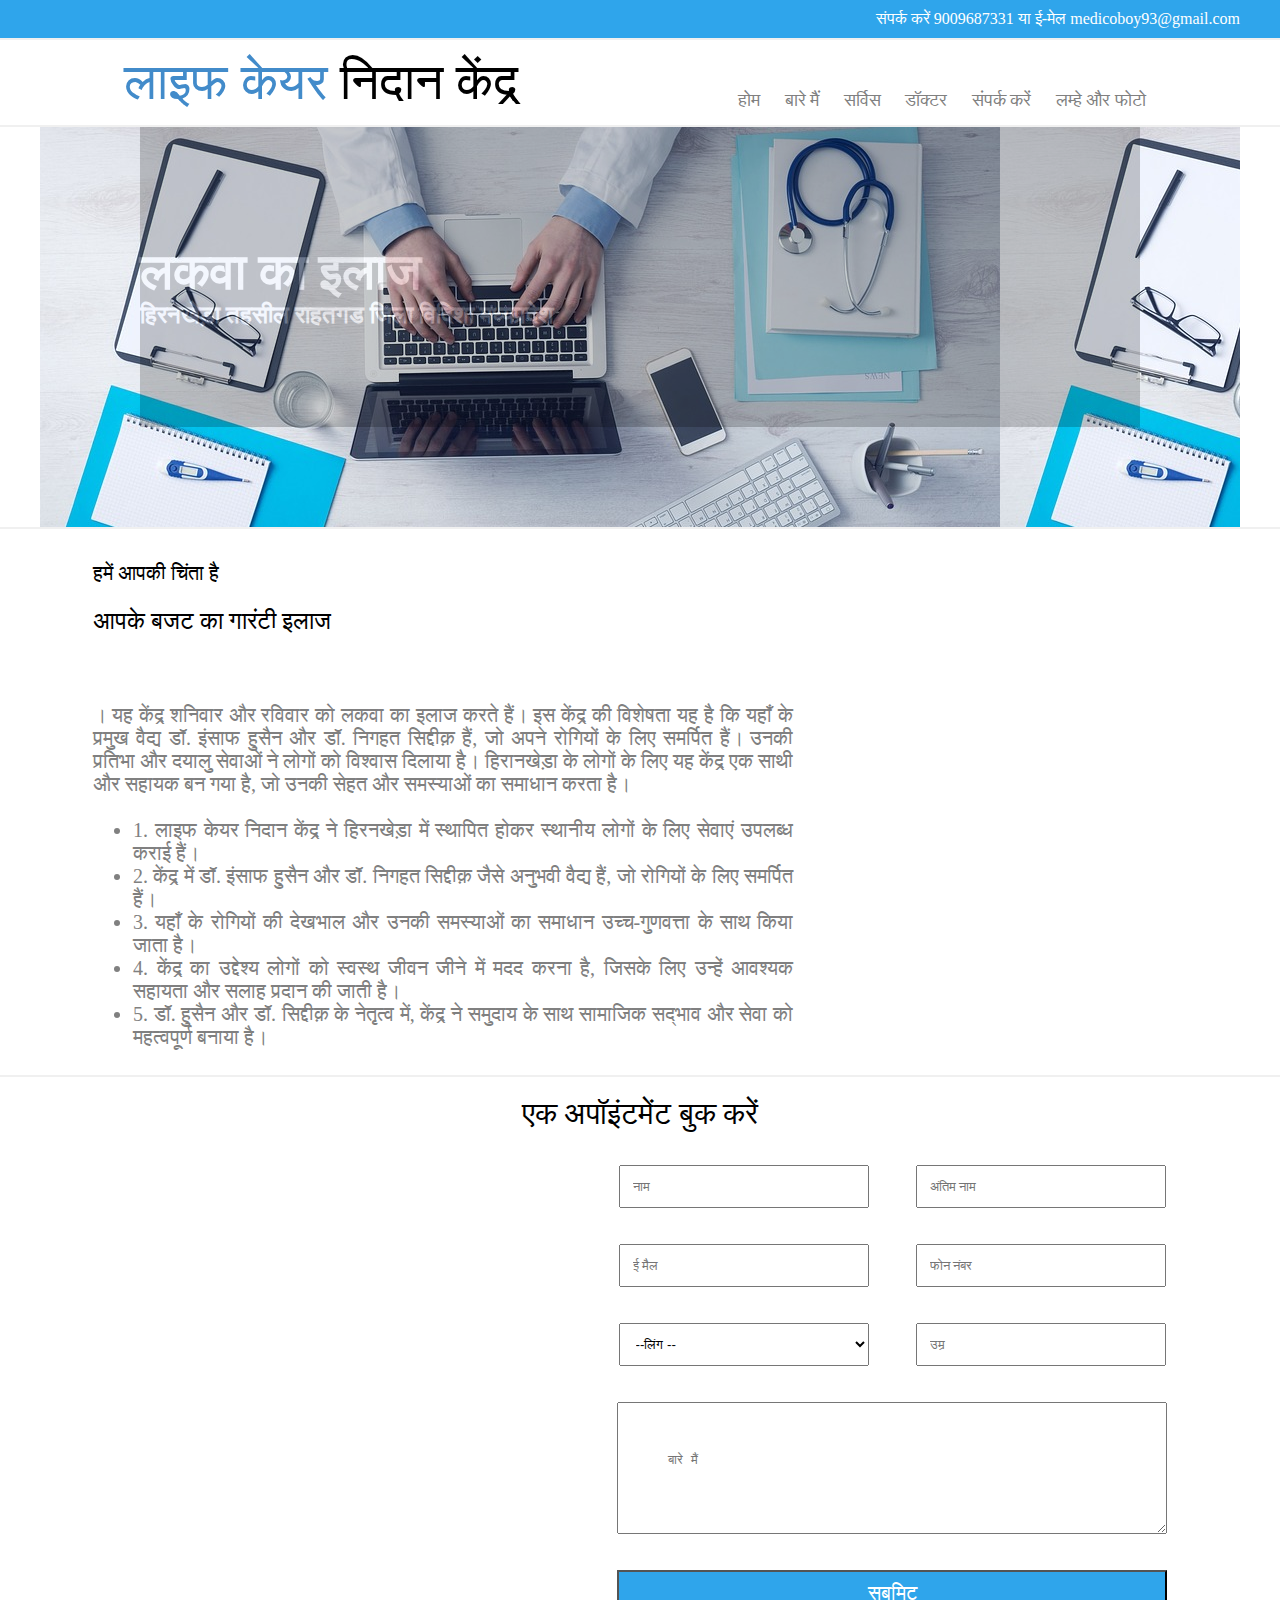
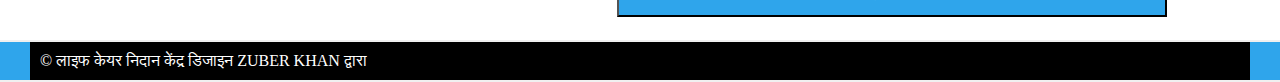
<file: index.html>
<html>
<head lang="hi">
<meta charset="UTF-8">
  
	<title>लाइफ केयर निदान केंद्र </title>
	
	<link href="style.css" type="text/css" rel="stylesheet">
	
</head>
<body>
	
	<div class="top">
		<div>
		 संपर्क करें 9009687331 
		 या ई-मेल medicoboy93@gmail.com
		</div>
	</div>
	
	<div class="logo">
		<div>
			<table>
				<tr>
					<td width="600px" style="font-size:50px;font-family:forte;"> <font color="#428bca"> लाइफ केयर </font><font color="#000"> निदान केंद्र</font> </td>
					<td> <br> <br>
						<font size="4px"> 
							<a href="index.html">होम</a> 
							<a href="about.html">बारे मैं</a>  
							<a href="service.html">सर्विस</a>
							<a href="doctor.html">डॉक्टर</a> 
							<a href="contact.html">संपर्क करें</a>
							<a href="gallery.html">लम्हे और फोटो</a>
						</font>
					</td>
				</tr>
			</table>
		</div>
	</div>
	
	<div class="middle">
		<div style="background-image:url('a.jpg');">
		<p>
			<br> <br>
					लकवा का इलाज <br>
			<font size="5px"> हिरनखेड़ा तहसील राहतगड जिला विदिशा मध्यप्रदेश</font>
		</p> 
		</div>
	</div>
	
	<div class="bottom">
		<div>
			<table border="0">
				<tr>
					<td width="700px">
						<font color="#000"> हमें आपकी चिंता है</font> <br> <br>

					<font color="#000" size="5px"> आपके बजट का गारंटी इलाज </font> <br> <br>

<br><br>

। यह केंद्र शनिवार और रविवार को लकवा का इलाज करते हैं। इस केंद्र की विशेषता यह है कि यहाँ के प्रमुख वैद्य डॉ. इंसाफ हुसैन और डॉ. निगहत सिद्दीक़ हैं, जो अपने रोगियों के लिए समर्पित हैं। उनकी प्रतिभा और दयालु सेवाओं ने लोगों को विश्वास दिलाया है। हिरानखेड़ा के लोगों के लिए यह केंद्र एक साथी और सहायक बन गया है, जो उनकी सेहत और समस्याओं का समाधान करता है। <br><br>
<ul>
<li>1. लाइफ केयर निदान केंद्र ने हिरनखेड़ा में स्थापित होकर स्थानीय लोगों के लिए सेवाएं उपलब्ध कराई हैं।</li>
<li>2. केंद्र में डॉ. इंसाफ हुसैन और डॉ. निगहत सिद्दीक़ जैसे अनुभवी वैद्य हैं, जो रोगियों के लिए समर्पित हैं।</li>
<li>3. यहाँ के रोगियों की देखभाल और उनकी समस्याओं का समाधान उच्च-गुणवत्ता के साथ किया जाता है।</li>
<li>4. केंद्र का उद्देश्य लोगों को स्वस्थ जीवन जीने में मदद करना है, जिसके लिए उन्हें आवश्यक सहायता और सलाह प्रदान की जाती है।</li>
<li>5. डॉ. हुसैन और डॉ. सिद्दीक़ के नेतृत्व में, केंद्र ने समुदाय के साथ सामाजिक सद्भाव और सेवा को महत्वपूर्ण बनाया है। </li>

</ul>
<br>
 </td>
					
					
					<td> </td>
				</tr>
			
				
			</table>
		</div>
	</div>
	
	<div class="bottom_up">
		<div style="text-align:center;">
				एक अपॉइंटमेंट बुक करें  
				
			<table align="center">
    <tr>
        <td width="500px"></td>
        <td><input type="text" id="firstName" placeholder="नाम"></td>
        <td><input type="text" id="lastName" placeholder="अंतिम नाम"></td>
    </tr>
    <tr height="30px"></tr>
    <tr>
        <td width="500px"></td>
        <td><input type="text" id="email" placeholder="ई मैल"></td>
        <td><input type="text" id="mobile" placeholder="फोन नंबर"></td>
    </tr>
    <tr height="30px"></tr>
    <tr>
        <td width="500px"></td>
        <td><select id="sex"><option> --लिंग -- </option><option> पुरुष </option><option> महिला </option></select></td>
        <td><input type="text" id="Age" placeholder="उम्र "></td>
    </tr>
    <tr height="30px"></tr>
    <tr>
        <td width="500px"></td>
        <td colspan="2"><textarea id="message" placeholder="बारे मैं"></textarea></td>
    </tr>
    <tr height="30px"></tr>
    <tr>
        <td width="500px"></td>
        <td colspan="2"><button onclick="sendMessage()">सबमिट</button></td>
    </tr>
</table>
		</div>
	</div>
	
	
	
	
	
	<div class="nav_down">
		<div>
		 &copy; लाइफ केयर निदान केंद्र डिजाइन ZUBER KHAN द्वारा 
		</div>
	</div>
<script>
function sendMessage() {
    var firstName = document.getElementById("firstName").value;
    var lastName = document.getElementById("lastName").value;
    var email = document.getElementById("email").value;
    var mobile = document.getElementById("mobile").value;
    var sex = document.getElementById("sex").value;
    var appointmentDate = document.getElementById("Age").value;
    var message = document.getElementById("message").value;
    
    var messageBody = "Name: " + firstName + " " + lastName + "\n";
    messageBody += "Email: " + email + "\n";
    messageBody += "Mobile: " + mobile + "\n";
    messageBody += "Sex: " + sex + "\n";
    messageBody += "Age: " + appointmentDate + "\n";
    messageBody += "Message: " + message;

    // For SMS
    var smsUrl = "sms:9009687331?body=" + encodeURIComponent(messageBody);
    // For WhatsApp
    var whatsappUrl = "https://wa.me/919009687331=" + encodeURIComponent(messageBody);

    // Check if WhatsApp is supported, if not, fall back to SMS
    if (isWhatsAppSupported()) {
        window.location.href = whatsappUrl;
    } else {
        window.location.href = smsUrl;
    }
}

function isWhatsAppSupported() {
    // You can implement this function to check if the user's device supports WhatsApp
    // For example, by checking if the WhatsApp app is installed or if the user is using WhatsApp Web
    // Return true if WhatsApp is supported, false otherwise
}

</script>
	</body>
	</html>
</file>
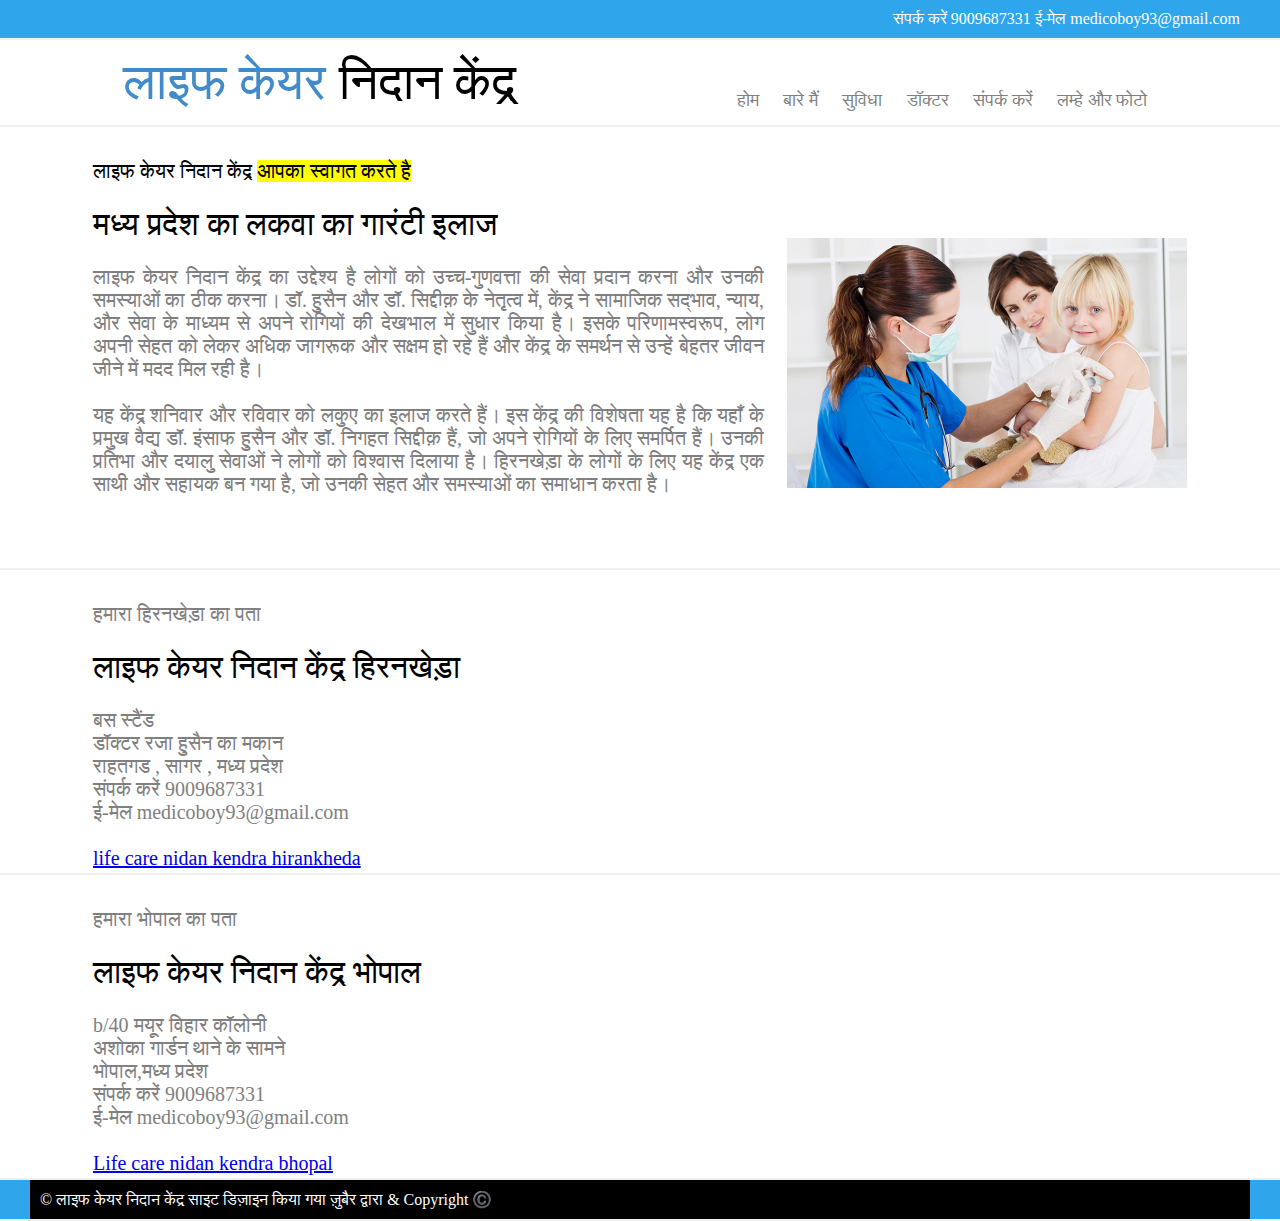
<file: about.html>
<html>
<head lang="hi">

<meta charset="UTF-8">
	<title> लाइफ केयर निदान केंद्र बारे </title>
	
	<link href="style.css" type="text/css" rel="stylesheet">
	
</head>
<body>
	
	<div class="top">
		<div>
		 संपर्क करें 9009687331
		 ई-मेल medicoboy93@gmail.com
		</div>
	</div>
	
	<div class="logo">
		<div>
			<table>
				<tr>
					<td width="600px" style="font-size:50px;font-family:forte;"> <font color="#428bca"> लाइफ केयर  </font><font color="#000">निदान केंद्र</font> </td>
					<td> <br> <br>
						<font size="4px"> 
							<a href="index.html">होम</a> 
							<a href="about.html">बारे मैं</a>  
							<a href="service.html">सुविधा</a>
							<a href="doctor.html">डॉक्टर</a> 
							<a href="contact.html">संपर्क करें</a>
							<a href="gallery.html">लम्हे और फोटो</a>
						</font>
					</td>
				</tr>
			</table>
		</div>
	</div>
	
	
	
	<div class="bottom">
		<div>
			<table border="0">
				<tr>
					<td width="700px">
						<font color="#000"> लाइफ केयर निदान केंद्र <mark>आपका स्वागत करते है</mark> </font> <br> <br>

					<font color="#000" size="6px"> मध्य  प्रदेश का लकवा का गारंटी इलाज</font> <br> <br>

लाइफ केयर निदान केंद्र का उद्देश्य है लोगों को उच्च-गुणवत्ता की सेवा प्रदान करना और उनकी समस्याओं का ठीक करना। डॉ. हुसैन और डॉ. सिद्दीक़ के नेतृत्व में, केंद्र ने सामाजिक सद्भाव, न्याय, और सेवा के माध्यम से अपने रोगियों की देखभाल में सुधार किया है। इसके परिणामस्वरूप, लोग अपनी सेहत को लेकर अधिक जागरूक और सक्षम हो रहे हैं और केंद्र के समर्थन से उन्हें बेहतर जीवन जीने में मदद मिल रही है। <br><br>

 यह केंद्र शनिवार और रविवार को लकुए का इलाज करते हैं। इस केंद्र की विशेषता यह है कि यहाँ के प्रमुख वैद्य डॉ. इंसाफ हुसैन और डॉ. निगहत सिद्दीक़ हैं, जो अपने रोगियों के लिए समर्पित हैं। उनकी प्रतिभा और दयालु सेवाओं ने लोगों को विश्वास दिलाया है। हिरनखेड़ा के लोगों के लिए यह केंद्र एक साथी और सहायक बन गया है, जो उनकी सेहत और समस्याओं का समाधान करता है। <br><br>

<br><br>
		
 </td>
					
					
					<td style="padding-left:20px;"> <img src="about.jpg" width="400px"></td>
				</tr>
			
				
			</table>
		</div>
	</div>
	
	<div class="bottom">
		<div>
			<table border="0">
				<tr>
					<td width="700px">
						<font color="#000"> </font>हमारा   हिरनखेड़ा का पता<br> <br>

					<font color="#000" size="6px"> लाइफ केयर निदान केंद्र हिरनखेड़ा</font> <br> <br>

बस स्टैंड <br>
डॉक्टर रजा हुसैन का मकान <br> राहतगड , सागर , मध्य प्रदेश<br> संपर्क करें 9009687331<br> ई-मेल medicoboy93@gmail.com<br><br>
<a href="https://www.google.com/maps/dir/Current+Location/23.7124410,78.2919954">life care nidan kendra hirankheda</a>


<br>
 </td>
					
					
					<td style="padding-left:20px;"> </td>
				</tr>
			
				
			</table>
		</div>
	</div>
	
	<div class="bottom">
		<div>
			<table border="0">
				<tr>
					<td width="700px">
						<font color="#000"> </font>हमारा   भोपाल का पता<br> <br>

					<font color="#000" size="6px"> लाइफ केयर निदान केंद्र भोपाल</font> <br> <br>

b/40 मयूर विहार कॉलोनी<br>
अशोका गार्डन थाने के सामने<br> भोपाल,मध्य प्रदेश<br> संपर्क करें 9009687331<br> ई-मेल medicoboy93@gmail.com<br><br><a href="https://www.google.com/maps/dir/Current+Location/23.2609083,77.4285226">Life care nidan kendra bhopal</a>


<br>
 </td>
					
					
					<td style="padding-left:20px;"> </td>
				</tr>
			
				
			</table>
		</div>
	</div>	
	<div class="nav_down">
		<div>
		 &copy; लाइफ केयर निदान केंद्र साइट डिज़ाइन किया गया ज़ुबैर द्वारा & Copyright ©️ 
		</div>
	</div>
	</body>
	</html>
</file>
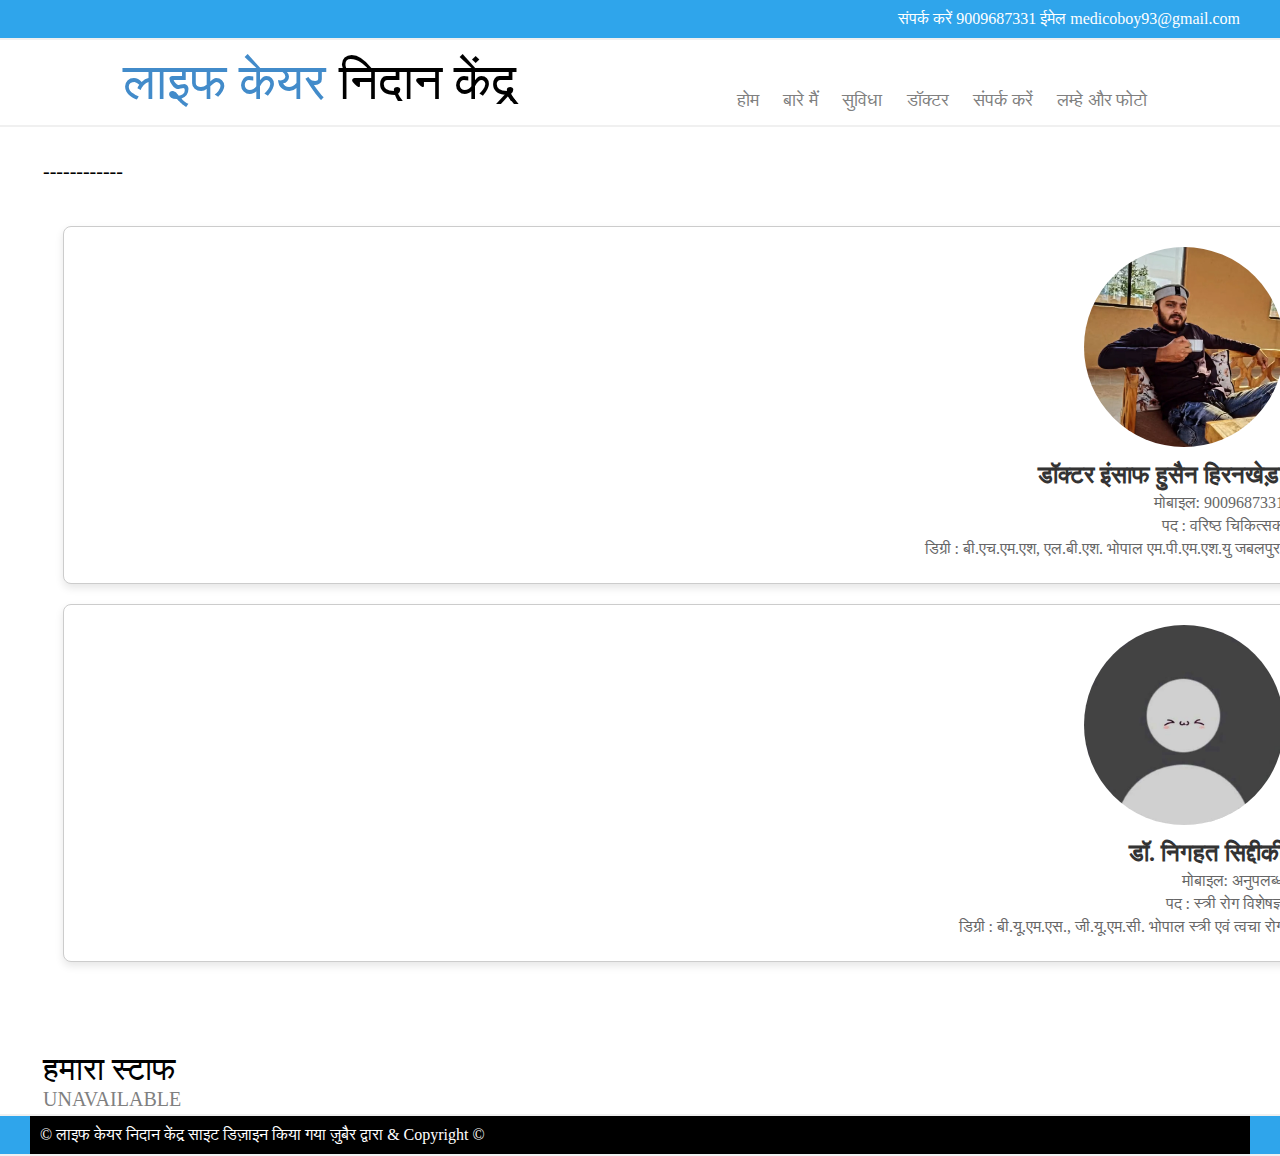
<file: doctor.html>
<html>
<head lang="hi">

<meta charset="UTF-8">
	<title> डॉक्टर </title>
	
	<link href="style.css" type="text/css" rel="stylesheet">
	
</head>
<body>
	
	<div class="top">
		<div>
		 संपर्क करें 9009687331
		 ईमेल medicoboy93@gmail.com 
		</div>
	</div>
	
	<div class="logo">
		<div>
			<table>
				<tr>
					<td width="600px" style="font-size:50px;font-family:forte;"> <font color="#428bca"> लाइफ केयर</font><font color="#000"> निदान केंद्र</font> </td>
					<td> <br> <br>
						<font size="4px"> 
							<a href="index.html">होम</a> 
							<a href="about.html">बारे मैं</a>  
							<a href="service.html">सुविधा</a>
							<a href="doctor.html">डॉक्टर</a> 
							<a href="contact.html">संपर्क करें</a>
							<a href="gallery.html">लम्हे और फोटो</a>
						</font>
					</td>
				</tr>
			</table>
		</div>
	</div>
	
	
	
	
	
	<div class="bottom">
		<div>
			<table border="0">
				<tr>
					<td width="700px">
						<font color="#000">------------ </font> <br> <br>

				 <div class="doctor-card">
        <img src="doctor1.jpg" alt="Doctor's Photo">
        <h2>डॉक्टर इंसाफ हुसैन हिरनखेड़ा</h2>
        <p>मोबाइल: 9009687331</p>
        <p>पद : वरिष्ठ चिकित्सक </p>
        <p>डिग्री : बी.एच.एम.एश, एल.बी.एश. भोपाल   एम.पी.एम.एश.यु जबलपुर.</p>
    </div>
				 <div class="doctor-card">

        <img src="doctor2.jpeg" alt="Doctor's Photo">

        <h2>डॉ. निगहत सिद्दीकी</h2>
        <p>मोबाइल: अनुपलब्ध </p>
        <p>पद : स्त्री रोग विशेषज्ञ  </p>
        <p>डिग्री : बी.यू.एम.एस., जी.यू.एम.सी. भोपाल स्त्री एवं त्वचा रोग</p>
    </div>
					

<br>
<br>
<br>
	<font color="#000" size="6px"> हमारा स्टाफ</font>
	<p>UNAVAILABLE </p>
 </td>
					
					
					<td style="padding-left:20px;"> </td>
				</tr>
			
				
			</table>
		</div>
	</div>
	
	
	<div class="nav_down">
		<div>
		 &copy; लाइफ केयर निदान केंद्र साइट डिज़ाइन किया गया ज़ुबैर द्वारा & Copyright ©
		</div>
	</div>
	</body>
	</html>
</file>
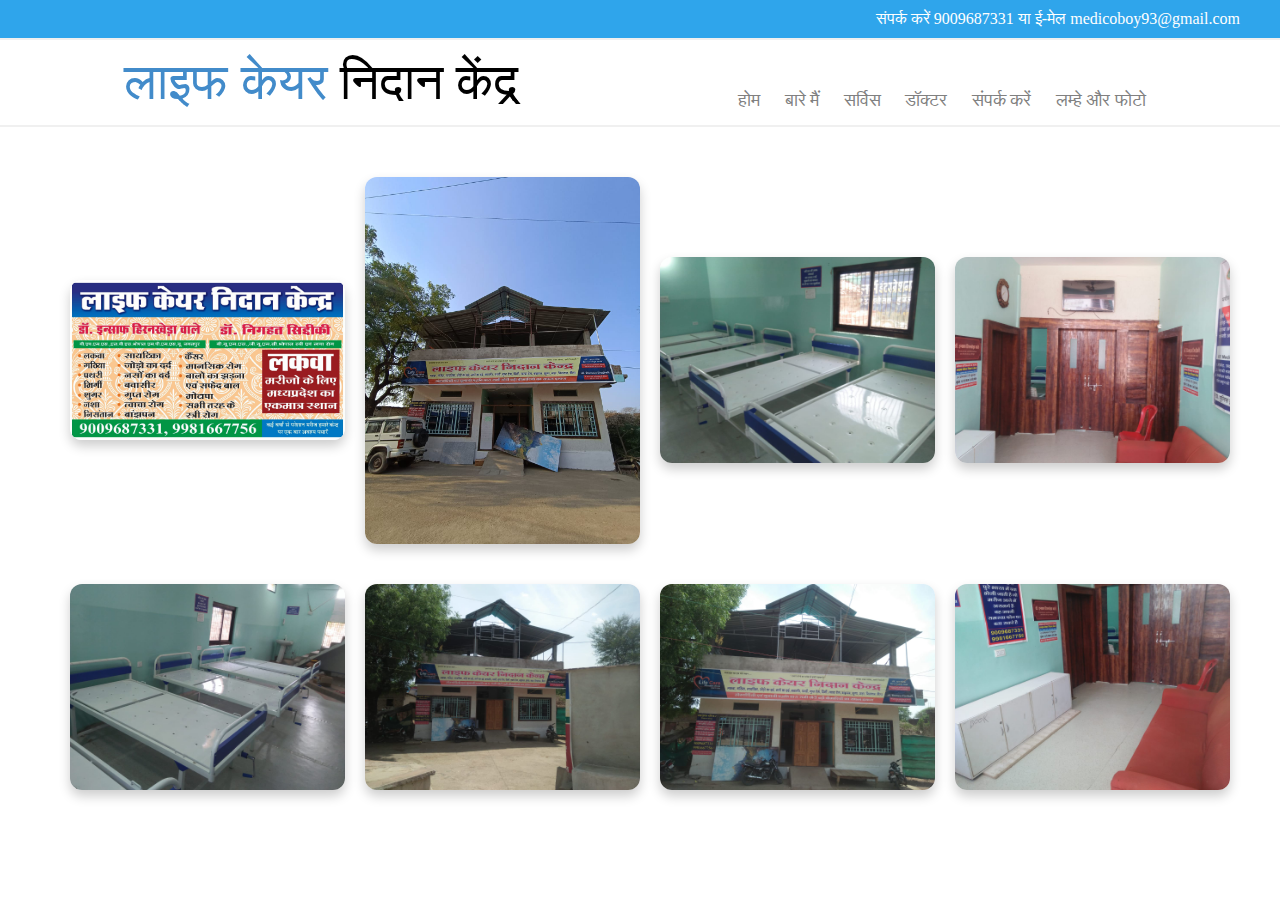
<file: gallery.html>
<html>

<head lang="hi">

<meta charset="UTF-8">
  
	<title>लाइफ केयर निदान केंद्र </title>
	<link rel="stylesheet" href="style.css">

	
</head>
<body>
	
	<div class="top">
		<div>
		 संपर्क करें 9009687331 
		 या ई-मेल medicoboy93@gmail.com
		</div>
	</div>
	
	<div class="logo">
		<div>
			<table>
				<tr>
					<td width="600px" style="font-size:50px;font-family:forte;"> <font color="#428bca"> लाइफ केयर </font><font color="#000"> निदान केंद्र</font> </td>
					<td> <br> <br>
						<font size="4px"> 
							<a href="index.html">होम</a> 
							<a href="about.html">बारे मैं</a>  
							<a href="service.html">सर्विस</a>
							<a href="doctor.html">डॉक्टर</a> 
							<a href="contact.html">संपर्क करें</a>
							<a href="gallery.html">लम्हे और फोटो</a>
						</font>
					</td>
				</tr>
			</table>
		</div>
	</div>
	<div class="gallery">
    <a href="img1.jpg" data-lightbox="gallery" data-title="Our services">
        <img src="img1.jpg" alt="छवि 1">
    </a>
    <a href="img2.jpg" data-lightbox="gallery" data-title="छवि 2 का टेक्स्ट">
        <img src="img2.jpg" alt="छवि 2">
    </a>
       <a href="img3.jpg" data-lightbox="gallery" data-title="Our services">

        <img src="img3.jpg" alt="छवि 1">

    </a>
       <a href="img4.jpg" data-lightbox="gallery" data-title="Our services">

        <img src="img4.jpg" alt="छवि 1">

    </a>
       <a href="img5.jpg" data-lightbox="gallery" data-title="Our services">

        <img src="img5.jpg" alt="छवि 1">

    </a>
       <a href="img6.jpg" data-lightbox="gallery" data-title="Our services">

        <img src="img6.jpg" alt="छवि 1">

    </a>
       <a href="img7.jpg" data-lightbox="gallery" data-title="Our services">

        <img src="img7.jpg" alt="छवि 1">

    </a>
       <a href="img8.jpg" data-lightbox="gallery" data-title="Our services">

        <img src="img8.jpg" alt="छवि 1">

    </a>
    
    <!-- और अधिक छवियाँ यहाँ जोड़ें -->
</div>
</body>
</html>
</file>
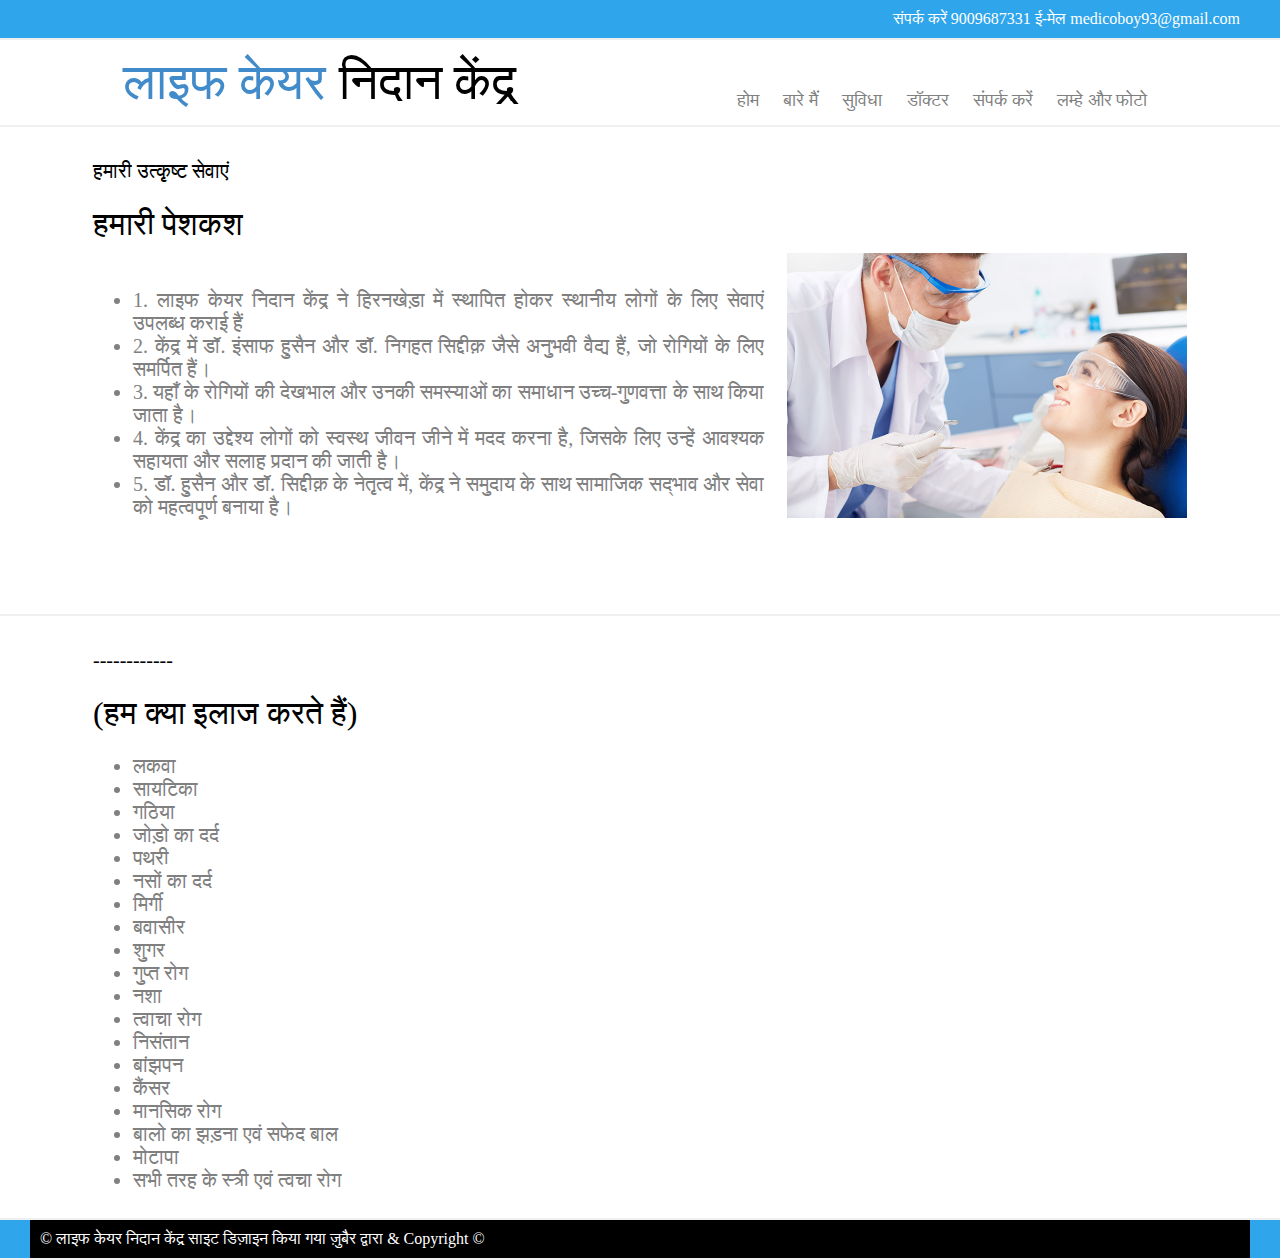
<file: service.html>
<html>
<head lang="hi">

<meta charset="UTF-8">
	<title> UK Hospital </title>
	
	<link href="style.css" type="text/css" rel="stylesheet">
	
</head>
<body>
	
	<div class="top">
		<div>
		 संपर्क करें 9009687331
		 ई-मेल medicoboy93@gmail.com 
		</div>
	</div>
	
	<div class="logo">
		<div>
			<table>
				<tr>
					<td width="600px" style="font-size:50px;font-family:forte;"> <font color="#428bca"> लाइफ केयर </font><font color="#000">निदान केंद्र</font> </td>
					<td> <br> <br>
						<font size="4px"> 
							<a href="index.html">होम</a> 
							<a href="about.html">बारे मैं</a>  
							<a href="service.html">सुविधा</a>
							<a href="doctor.html">डॉक्टर</a> 
							<a href="contact.html">संपर्क करें</a>
							<a href="gallery.html">लम्हे और फोटो</a>
						</font>
					</td>
				</tr>
			</table>
		</div>
	</div>
	
	
	
	<div class="bottom">
		<div>
			<table border="0">
				<tr>
					<td width="700px">
						<font color="#000"> हमारी उत्कृष्ट सेवाएं  </font> <br> <br>

					<font color="#000" size="6px"> हमारी पेशकश  </font> <br> <br>

					
					<ul>
					<br><li>1. लाइफ केयर निदान केंद्र ने हिरनखेड़ा में स्थापित होकर स्थानीय लोगों के लिए सेवाएं उपलब्ध कराई हैं</li>

<li>2. केंद्र में डॉ. इंसाफ हुसैन और डॉ. निगहत सिद्दीक़ जैसे अनुभवी वैद्य हैं, जो रोगियों के लिए समर्पित हैं।</li>

<li>3. यहाँ के रोगियों की देखभाल और उनकी समस्याओं का समाधान उच्च-गुणवत्ता के साथ किया जाता है।</li>
<li>4. केंद्र का उद्देश्य लोगों को स्वस्थ जीवन जीने में मदद करना है, जिसके लिए उन्हें आवश्यक सहायता और सलाह प्रदान की जाती है।</li>
<li>5. डॉ. हुसैन और डॉ. सिद्दीक़ के नेतृत्व में, केंद्र ने समुदाय के साथ सामाजिक सद्भाव और सेवा को महत्वपूर्ण बनाया है।</li><br>
					</ul>
 <br><br>

<br>
 </td>
					
					
					<td style="padding-left:20px;"> <img src="01.jpg" width="400px"></td>
				</tr>
			
				
			</table>
		</div>
	</div>
	
	<div class="bottom">
		<div>
			<table border="0">
				<tr>
					<td width="700px">
						<font color="#000">------------ </font> <br> <br>

					<font color="#000" size="6px"> (हम क्या इलाज करते हैं)  </font> <br> <br>

					<ul>
			

<li>लकवा</li>

<li>सायटिका</li>
<li>गठिया</li>
<li>जोड़ो का दर्द</li>
<li>पथरी</li>
<li>नसों का दर्द</li>
<li>मिर्गी</li>
<li>बवासीर</li>
<li>शुगर</li>
<li>गुप्त रोग</li>
<li>नशा</li>
<li>त्वाचा रोग</li>
<li>निसंतान</li>
<li>बांझपन</li>
<li>कैंसर</li>
<li>मानसिक रोग</li>
<li>बालो का झड़ना एवं सफेद बाल</li>
<li>मोटापा</li>
<li> सभी तरह के स्त्री एवं त्वचा रोग</li>
					</ul>


<br>
 </td>
					
					
					<td style="padding-left:20px;"> </td>
				</tr>
			
				
			</table>
		</div>
	</div>
	
	
	<div class="nav_down">
		<div>
		 &copy; लाइफ केयर निदान केंद्र साइट डिज़ाइन किया गया ज़ुबैर द्वारा & Copyright ©
		</div>
	</div>
	</body>
	</html>
</file>
<file: style.css>
*{
	margin:auto;
	padding:auto;
}
.top{
	width:100%;
	background-color:#2FA5EB !important;
	border-bottom:2px solid #f0f0f0;
}
.top div{
	width:1200px;
	color:#fff;
	background-color:#2FA5EB !important;
	font-family:calibri;
	padding:10px;
	text-align:right;
}

.logo{
	width:100%;
	background-color: none;
	border-bottom:2px solid #f0f0f0;
}
.logo div{
	width:1200px;
	background-color: none;
	font-family:calibri;
	padding:10px;
	text-align:left;
}
.logo div table a{
	padding:10px;
	text-decoration:none;
	color:gray;
}
.logo div table a:hover{
	color:#428bca;
	border-bottom:2px solid gray;
}

.middle{
	width:100%;
	border-bottom:2px solid #f0f0f0;
}
.middle div{
	width:1200px;
	height:400px;
	font-family:calibri;
}
.middle div p{
	width:1000px;
	font-weight:bold;
	height:300px;
	color:#fff;
	opacity:0.2;
	font-size:50px;
	background-color:#000;
}

.bottom{
	width:100%;
	background-color: none;
	border-bottom:2px solid #f0f0f0;
}
.bottom div{
	width:1200px;
	color:#fff;
	background-color: none;
	font-family: calibri;
	text-align:right;
}
.bottom div table{
	padding-top:30px;
	width:1100px;
	text-align:justify;
	color:gray;
	font-size:20px;
}

.bottom_up{
	width:100%;
	background-color: none;
	border-bottom:2px solid #f0f0f0;
	text-align: center;
}
.bottom_up div{
	padding-top:20px;
	width:1200px;
	text-align: center;
	background-color: none;
	font-family:forte;
	font-size:30px;
	padding-bottom:20px;
}
.bottom_up div table{
	padding-top:30px;
	font-size:30px;
	width:1100px;
	text-align:center;
	background-color: none;
	font-family:calibri;
	
}

input[type="text"]{
	padding:12px;
	width:250px;
	justify-content: center;
}
select{
	padding:12px;
	width:250px;
}
textarea{
	padding:50px;
	width:550px;
}
button{
	width:550px;
	padding:10px;
	color:#fff;
	font-size:20px;
	background-color:#2FA5EB !important;
}


.nav_down{
	width:100%;
	background-color:#2FA5EB !important;
	border-bottom:2px solid #f0f0f0;
}
.nav_down div{
	width:1200px;
	color:#fff;
	background-color:#000;
	font-family:calibri;
	padding:10px;
	text-align:left;
}
     .doctor-card {
            border: 1px solid #ccc;
            border-radius: 8px;
            padding: 20px;
            width: 300px;
            margin: 20px;
            box-shadow: 0 4px 8px rgba(0, 0, 0, 0.1);
            background-color: #fff;
        }
        .doctor-card img {
            width: 150px; /* Adjusted size for desktop display */
            height: 150px; /* Adjusted size for desktop display */
            border-radius: 50%;
            margin-bottom: 15px;
        }
        .doctor-card h2 {
            margin: 0;
            font-size: 1.5rem;
            color: #333;
        }
        .doctor-card p {
            margin: 5px 0;
            font-size: 1rem;
            color: #666;
        }
        @media (min-width: 768px) {
            .doctor-card {
                width: 400px;
            }
            .doctor-card img {
                width: 200px; /* Adjusted size for desktop display */
                height: 200px; /* Adjusted size for desktop display */
            }
        }
        /* गैलरी कंटेनर के लिए स्टाइल */
.gallery {
    display: flex;
    flex-wrap: wrap;
    justify-content: space-around;
    margin: 20px 0;
}

/* छवियों के लिए स्टाइल */
.gallery img {
    width: 200px; /* अपनी छवियों की चौड़ाई के हिसाब से अनुकूलित करें */
    height: auto;
    margin: 10px;
    border-radius: 5px;
    cursor: pointer;
    transition: transform 0.3s ease-in-out;
}

/* छवियों के होवर स्टाइल */
.gallery img:hover {
    transform: scale(1.1);
}

/* Lightbox के लिए स्टाइल */
.lb-container {
    position: fixed;
    top: 0;
    left: 0;
    width: 100%;
    height: 100%;
    background-color: rgba(0, 0, 0, 0.7);
    display: none;
    justify-content: center;
    align-items: center;
    z-index: 9999;
}

.lb-image {
    max-width: 90%;
    max-height: 90%;
}

.lb-caption {
    color: #fff;
    font-size: 16px;
    margin-top: 10px;
}

/* Lightbox के बंद करने का बटन के लिए स्टाइल */
.lb-close {
    position: absolute;
    top: 10px;
    right: 10px;
    color: #fff;
    font-size: 20px;
    cursor: pointer;
}
.map { border: double;
       border-color: #000000;
}

/* गैलरी कंटेनर के लिए स्टाइल */
.gallery {
    display: grid;
    grid-template-columns: repeat(auto-fit, minmax(250px, 1fr));
    gap: 20px;
    margin: 20px auto;
    padding: 20px;
    box-sizing: border-box;
    max-width: 1200px;
}

/* छवियों के लिए स्टाइल */
.gallery img {
    width: 100%;
    height: auto;
    border-radius: 12px;
    box-shadow: 0 6px 12px rgba(0, 0, 0, 0.2);
    transition: transform 0.3s ease, box-shadow 0.3s ease;
}

/* छवियों के होवर स्टाइल */
.gallery img:hover {
    transform: scale(1.05);
    box-shadow: 0 12px 24px rgba(0, 0, 0, 0.3);
}

/* Lightbox के लिए स्टाइल */
.lb-container {
    position: fixed;
    top: 0;
    left: 0;
    width: 100%;
    height: 100%;
    background-color: rgba(0, 0, 0, 0.9);
    display: flex;
    justify-content: center;
    align-items: center;
    z-index: 10000;
    opacity: 0;
    pointer-events: none;
    transition: opacity 0.3s ease;
}

.lb-container.active {
    opacity: 1;
    pointer-events: auto;
}

.lb-image {
    max-width: 80%;
    max-height: 80%;
    border-radius: 12px;
    box-shadow: 0 4px 20px rgba(255, 255, 255, 0.5);
    transition: transform 0.3s ease;
}

/* Lightbox कैप्शन के लिए स्टाइल */
.lb-caption {
    color: #f1f1f1;
    font-size: 20px;
    font-family: 'Arial', sans-serif;
    text-align: center;
    margin-top: 20px;
    padding: 0 20px;
    max-width: 90%;
    word-wrap: break-word;
}

/* Lightbox के बंद करने का बटन के लिए स्टाइल */
.lb-close {
    position: absolute;
    top: 20px;
    right: 20px;
    color: #fff;
    font-size: 30px;
    font-family: 'Arial', sans-serif;
    cursor: pointer;
    transition: color 0.3s ease;
}

.lb-close:hover {
    color: #ff4444;
}

/* Smooth scrolling for a better user experience */
html {
    scroll-behavior: smooth;
}
</file>
